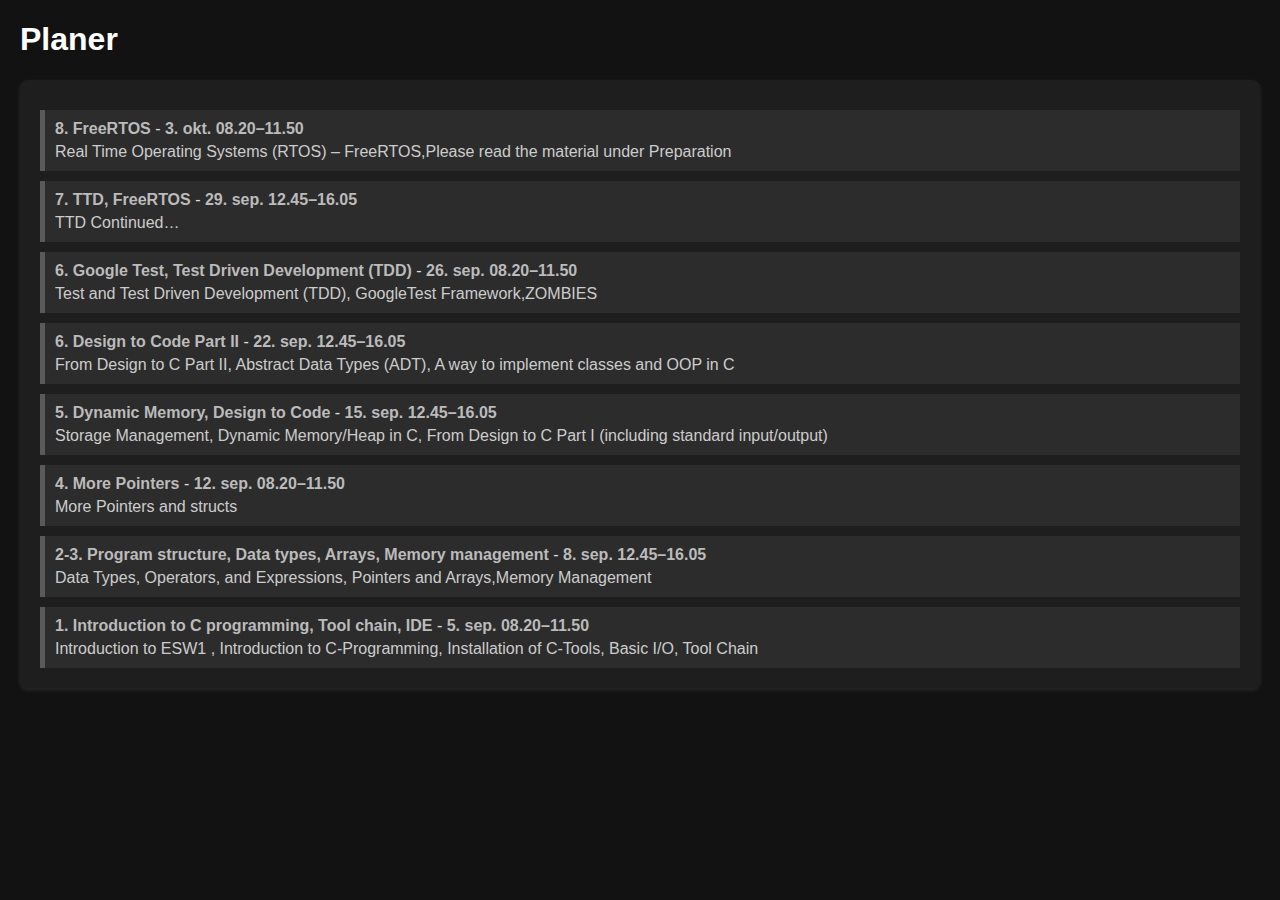
<file: index.html>
<!DOCTYPE html>
<html lang="en">
<head>
<meta charset="UTF-8">
<meta name="viewport" content="width=device-width, initial-scale=1.0">
<title>Planner</title>
<link rel="stylesheet" href="./css/style.css">
</head>
<body>
<h1>Planer</h1>

<div class="container">
    
    <a href="./Pages/Session9.html" class="event">
        <span class="tag">8. FreeRTOS</span> - <span class="date">3. okt. 08.20–11.50</span>
        <div class="description">
            Real Time Operating Systems (RTOS) – FreeRTOS,Please read the material under Preparation
        </div>
    </a>

    <a href="./Pages/Session8.html" class="event">
        <span class="tag">7. TTD, FreeRTOS</span> - <span class="date">29. sep. 12.45–16.05</span>
        <div class="description">
            TTD Continued…
        </div>
    </a>

    <a href="./Pages/Session7.html" class="event">
        <span class="tag">6. Google Test, Test Driven Development (TDD)</span> - <span class="date">26. sep. 08.20–11.50</span>
        <div class="description">
            Test and Test Driven Development (TDD), GoogleTest Framework,ZOMBIES
        </div>
    </a>

    <a href="./Pages/Session6.html" class="event">
        <span class="tag">6. Design to Code Part II</span> - <span class="date">22. sep. 12.45–16.05</span>
        <div class="description">
            From Design to C Part II, Abstract Data Types (ADT), A way to implement classes and OOP in C 
        </div>
    </a>

    <a href="./Pages/Session5.html" class="event">
        <span class="tag">5. Dynamic Memory, Design to Code</span> - <span class="date">15. sep. 12.45–16.05</span>
        <div class="description">
            Storage Management, Dynamic Memory/Heap in C, From Design to C Part I (including standard input/output)
        </div>
    </a>

    <a href="./Pages/Session4.html" class="event">
        <span class="tag">4. More Pointers</span> - <span class="date">12. sep. 08.20–11.50</span>
        <div class="description">
            More Pointers and structs
        </div>
    </a>

    <a href="./Pages/Session2.html" class="event">
        <span class="tag">2-3. Program structure, Data types, Arrays, Memory management</span> - <span class="date">8. sep. 12.45–16.05</span>
        <div class="description">
            Data Types, Operators, and Expressions, Pointers and Arrays,Memory Management
        </div>
    </a>

    <a href="./Pages/Session1.html" class="event">
        <span class="tag">1. Introduction to C programming, Tool chain, IDE</span> - <span class="date">5. sep. 08.20–11.50</span>
        <div class="description">
            Introduction to ESW1 , Introduction to C-Programming, Installation of C-Tools, Basic I/O, Tool Chain
        </div>
    </a>
</div>

</body>
</html>
</file>
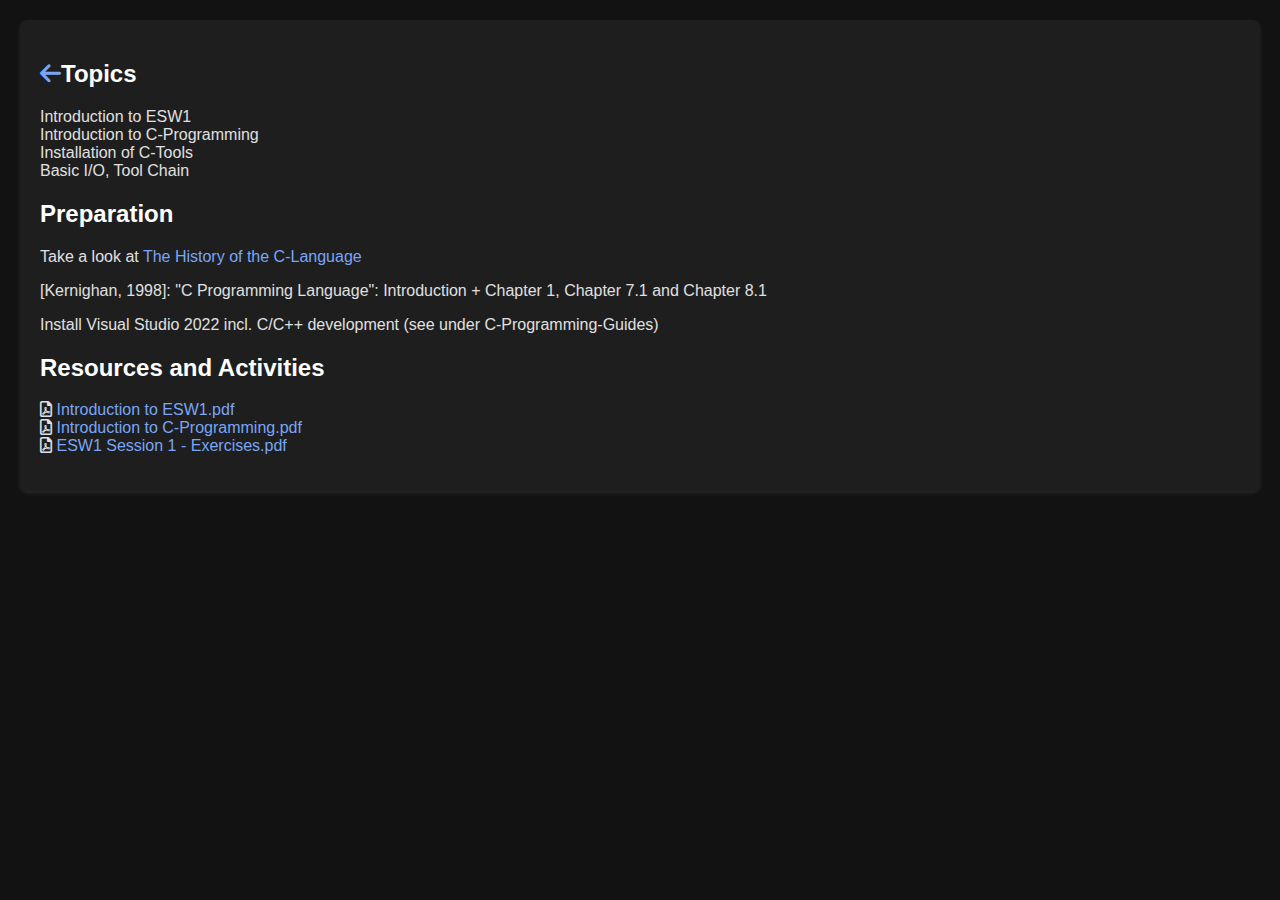
<file: Pages/Session1.html>
<!DOCTYPE html>
<html lang="en">
<head>
<meta charset="UTF-8">
<meta name="viewport" content="width=device-width, initial-scale=1.0">
<title>Introduction to C Programming</title>
<link rel="stylesheet" href="../css/style.css">
<link rel="stylesheet" href="https://cdnjs.cloudflare.com/ajax/libs/font-awesome/6.0.0-beta3/css/all.min.css">
</head>
<body>
<div class="content">
    <h2><a href="../index.html" class="back-icon"><i class="fas fa-arrow-left"></i></a>Topics</h2>
    <ul>
        <li>Introduction to ESW1</li>
        <li>Introduction to C-Programming</li>
        <li>Installation of C-Tools</li>
        <li>Basic I/O, Tool Chain</li>
    </ul>

    <h2>Preparation</h2>
    <p>Take a look at <a href="https://www.codingunit.com/the-history-of-the-c-language">The History of the C-Language</a></p>
    <p>[Kernighan, 1998]: "C Programming Language": Introduction + Chapter 1, Chapter 7.1 and Chapter 8.1</p>
    <p>Install Visual Studio 2022 incl. C/C++ development (see under C-Programming-Guides)</p>

    <h2>Resources and Activities</h2>
    <ul>
        <li><i class="far fa-file-pdf"></i> <a href="../Session1/Introduction to ESW 1.pdf">Introduction to ESW1.pdf</a></li>
        <li><i class="far fa-file-pdf"></i> <a href="../Session1/Introduction to C-Programming.pdf">Introduction to C-Programming.pdf</a></li>
        <li><i class="far fa-file-pdf"></i> <a href="../Session1/ESW1 Session 1 - Exercises.pdf">ESW1 Session 1 - Exercises.pdf</a></li>
    </ul>
</div>
</body>
</html>
</file>
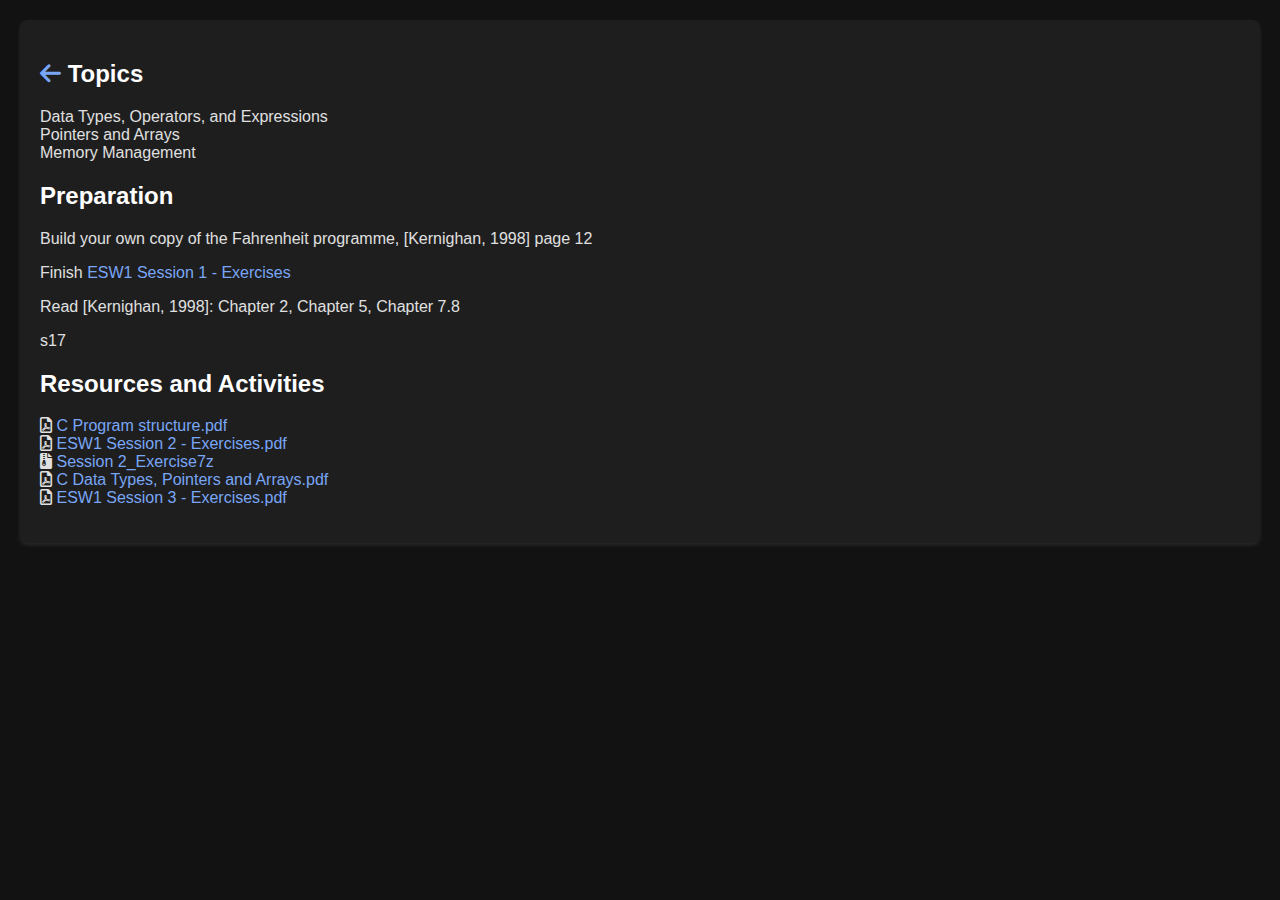
<file: Pages/Session2.html>
<!DOCTYPE html>
<html lang="en">
<head>
<meta charset="UTF-8">
<meta name="viewport" content="width=device-width, initial-scale=1.0">
<title>Session 2 - C Programming</title>
<link rel="stylesheet" href="../css/style.css">
<link rel="stylesheet" href="https://cdnjs.cloudflare.com/ajax/libs/font-awesome/6.0.0-beta3/css/all.min.css">
</head>
<body>
<div class="content">
    <h2><a href="../index.html" class="back-icon"><i class="fas fa-arrow-left"></i></a> Topics</h2>
    <ul>
        <li>Data Types, Operators, and Expressions</li>
        <li>Pointers and Arrays</li>
        <li>Memory Management</li>
    </ul>

    <h2>Preparation</h2>
    <p>Build your own copy of the Fahrenheit programme, [Kernighan, 1998] page 12</p>
    <p>Finish <a href="../Session1/ESW1 Session 1 - Exercises.pdf">ESW1 Session 1 - Exercises</a></p>
    <p>Read [Kernighan, 1998]: Chapter 2, Chapter 5, Chapter 7.8</p>
    <p>s17</p>

    <h2>Resources and Activities</h2>
    <ul>
        <li><i class="far fa-file-pdf"></i> <a href="../Session2-3/C Program structure.pdf">C Program structure.pdf</a></li>
        <li><i class="far fa-file-pdf"></i> <a href="../Session2-3/ESW1 Session 2 - Exercises.pdf">ESW1 Session 2 - Exercises.pdf</a></li>
        <li><i class="fa fa-file-archive"></i> <a href="../Session2-3/Session_2_Exercise.7z">Session 2_Exercise7z</a></li>
        <li><i class="far fa-file-pdf"></i> <a href="../Session2-3/C Data Types, Pointers and Arrays.pdf">C Data Types, Pointers and Arrays.pdf</a></li>
        <li><i class="far fa-file-pdf"></i> <a href="../Session2-3/ESW1 Session 3 - Exercises.pdf">ESW1 Session 3 - Exercises.pdf</a></li>
    </ul>
</div>
</body>
</html>
</file>
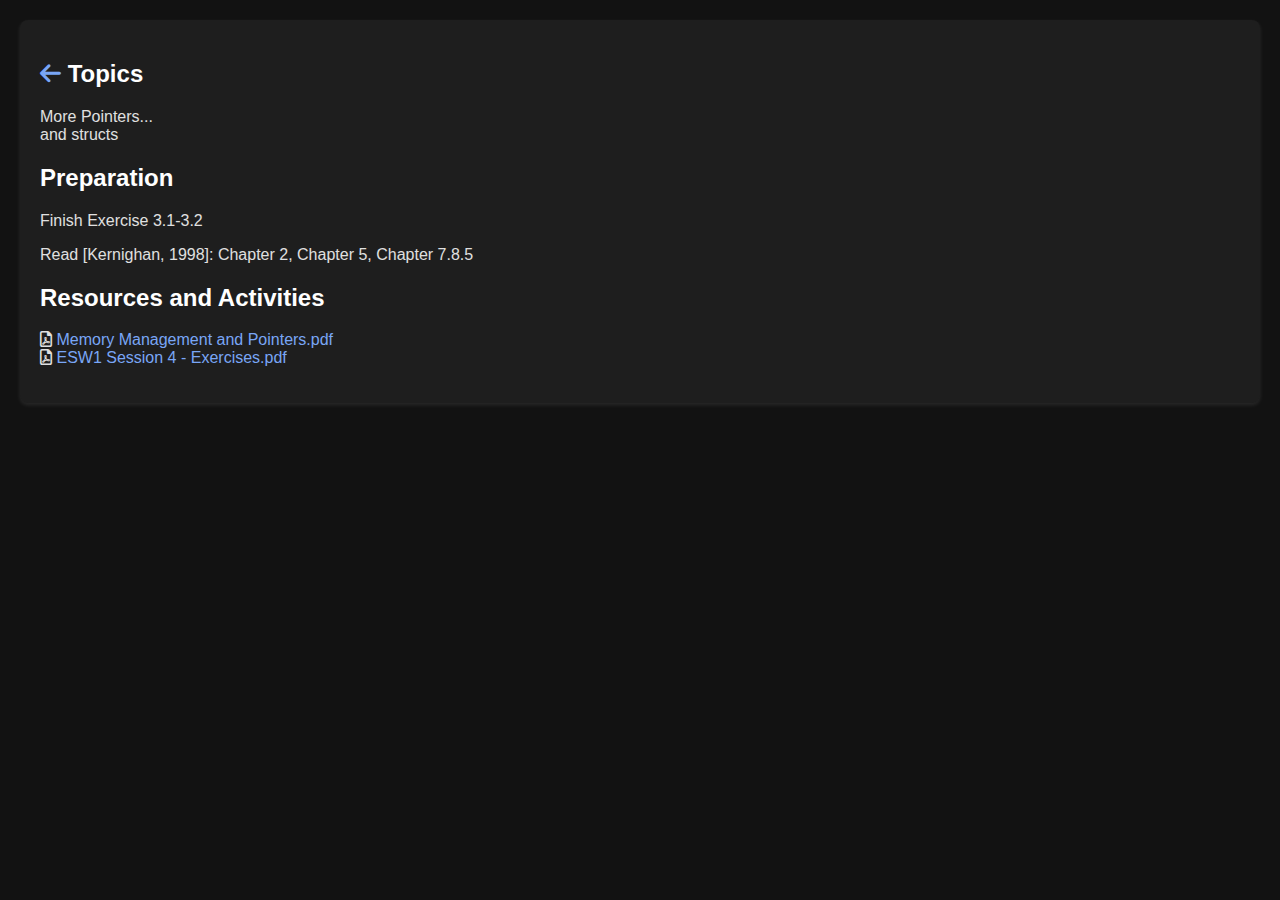
<file: Pages/Session4.html>
<!DOCTYPE html>
<html lang="en">
<head>
<meta charset="UTF-8">
<meta name="viewport" content="width=device-width, initial-scale=1.0">
<title>Session 2 - C Programming</title>
<link rel="stylesheet" href="../css/style.css">
<link rel="stylesheet" href="https://cdnjs.cloudflare.com/ajax/libs/font-awesome/6.0.0-beta3/css/all.min.css">
</head>
<body>
<div class="content">
    <h2><a href="../index.html" class="back-icon"><i class="fas fa-arrow-left"></i></a> Topics</h2>
    <ul>
        <li>More Pointers...</li>
        <li>and structs</li>
    </ul>

    <h2>Preparation</h2>
    <p>Finish Exercise 3.1-3.2</p>
    <p>Read [Kernighan, 1998]: Chapter 2, Chapter 5, Chapter 7.8.5</p>

    <h2>Resources and Activities</h2>
    <ul>
        <li><i class="far fa-file-pdf"></i> <a href="../Session4/Memory Management and Pointers.pdf">Memory Management and Pointers.pdf</a></li>
        <li><i class="far fa-file-pdf"></i> <a href="../Session4/ESW1 Session 4 - Exercises.pdf">ESW1 Session 4 - Exercises.pdf</a></li>
    </ul>
</div>
</body>
</html>
</file>
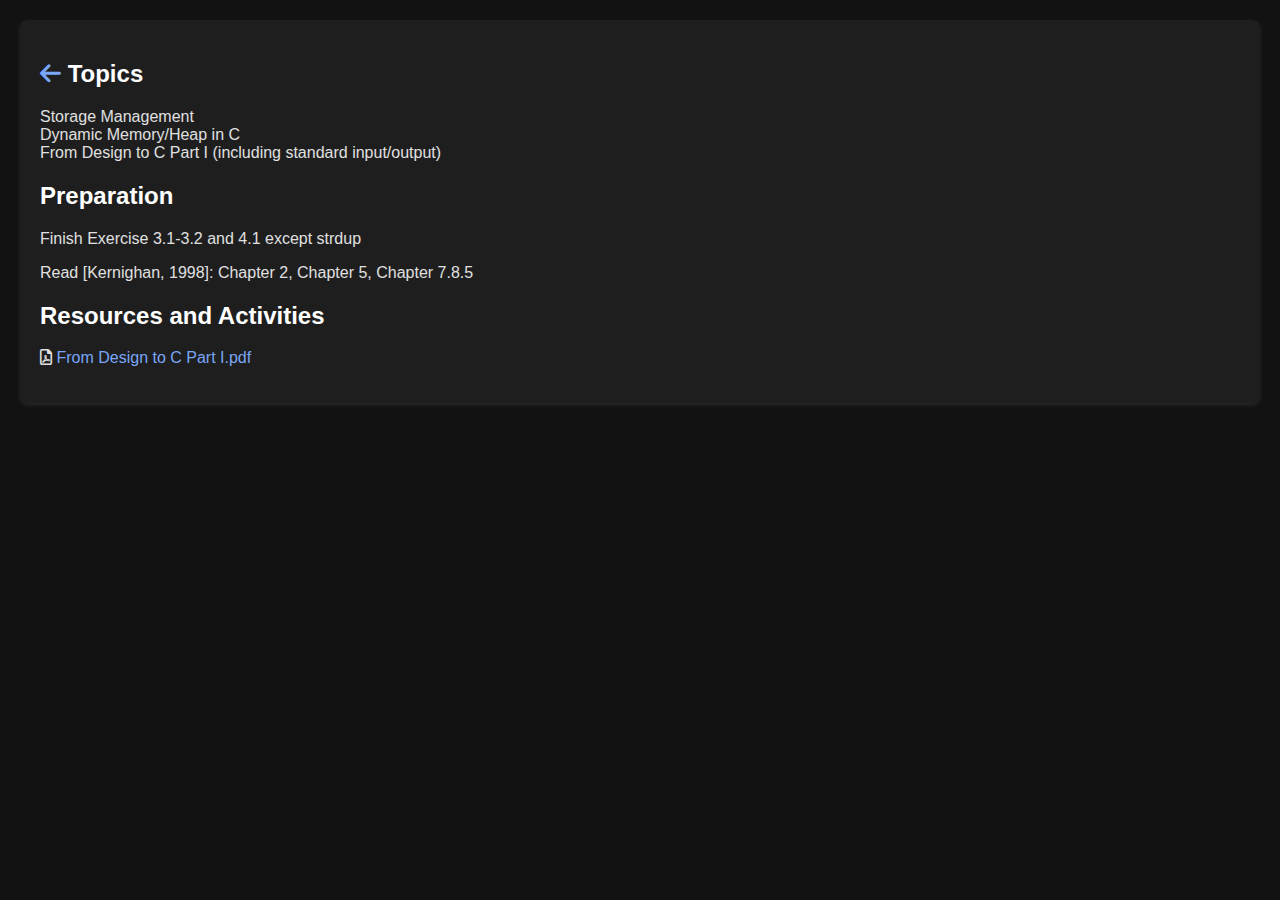
<file: Pages/Session5.html>
<!DOCTYPE html>
<html lang="en">
<head>
<meta charset="UTF-8">
<meta name="viewport" content="width=device-width, initial-scale=1.0">
<title>Session 2 - C Programming</title>
<link rel="stylesheet" href="../css/style.css">
<link rel="stylesheet" href="https://cdnjs.cloudflare.com/ajax/libs/font-awesome/6.0.0-beta3/css/all.min.css">
</head>
<body>
<div class="content">
    <h2><a href="../index.html" class="back-icon"><i class="fas fa-arrow-left"></i></a> Topics</h2>
    <ul>
        <li>Storage Management</li>
        <li>Dynamic Memory/Heap in C</li>
        <li>From Design to C Part I (including standard input/output)</li>
    </ul>

    <h2>Preparation</h2>
    <p>Finish Exercise 3.1-3.2 and 4.1 except strdup</p>
    <p>Read [Kernighan, 1998]: Chapter 2, Chapter 5, Chapter 7.8.5</p>

    <h2>Resources and Activities</h2>
    <ul>
        <li><i class="far fa-file-pdf"></i> <a href="../Session5/From Design to C Part I.pdf">From Design to C Part I.pdf</a></li>
    </ul>
</div>
</body>
</html>
</file>
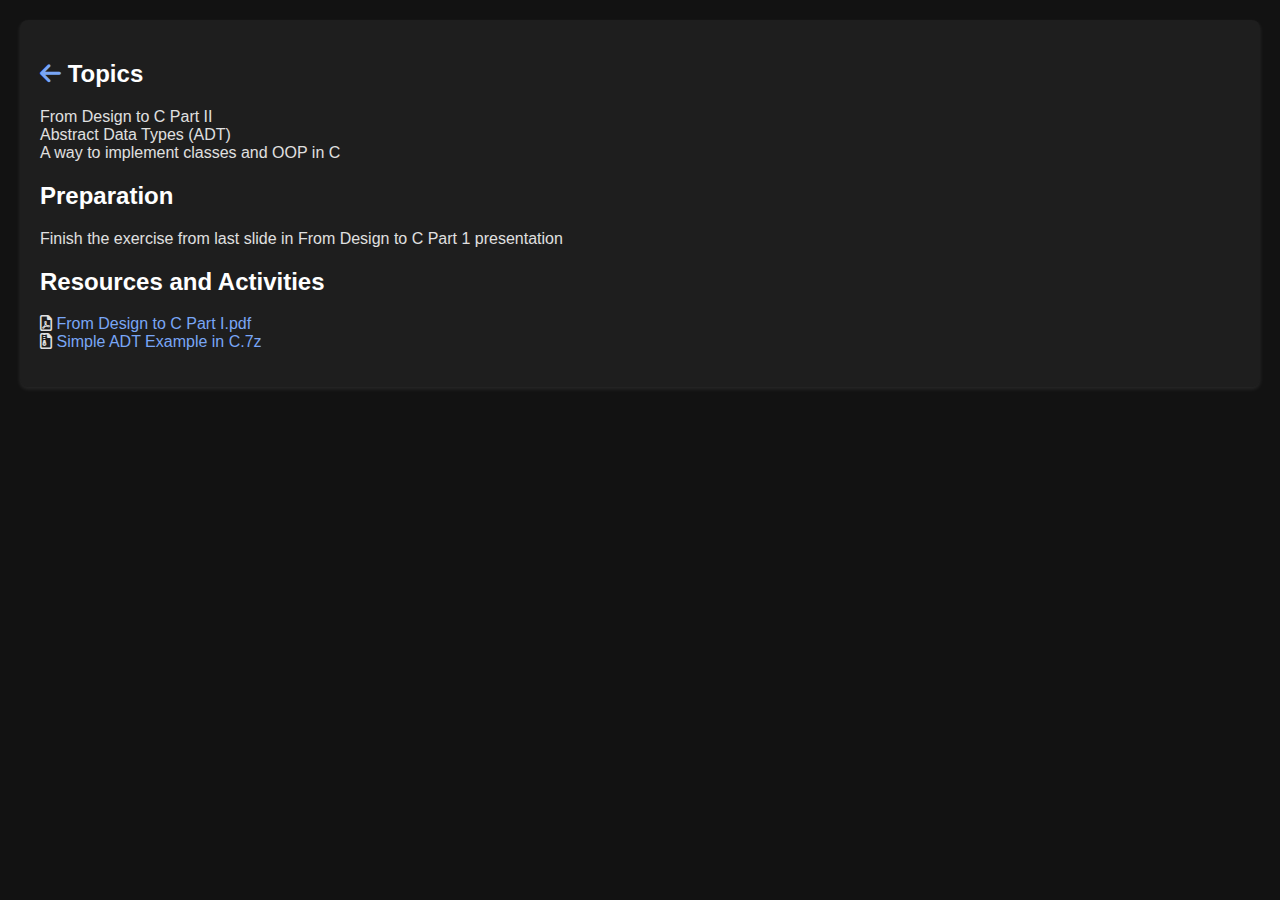
<file: Pages/Session6.html>
<!DOCTYPE html>
<html lang="en">
<head>
<meta charset="UTF-8">
<meta name="viewport" content="width=device-width, initial-scale=1.0">
<title>Session 2 - C Programming</title>
<link rel="stylesheet" href="../css/style.css">
<link rel="stylesheet" href="https://cdnjs.cloudflare.com/ajax/libs/font-awesome/6.0.0-beta3/css/all.min.css">
</head>
<body>
<div class="content">
    <h2><a href="../index.html" class="back-icon"><i class="fas fa-arrow-left"></i></a> Topics</h2>
    <ul>
        <li>From Design to C Part II</li>
        <li>Abstract Data Types (ADT)</li>
        <li>A way to implement classes and OOP in C</li>
    </ul>

    <h2>Preparation</h2>
    <p>Finish the exercise from last slide in From Design to C Part 1 presentation</p>

    <h2>Resources and Activities</h2>
    <ul>
        <li><i class="far fa-file-pdf"></i> <a href="../Session6/From Design to C Part II.pdf">From Design to C Part I.pdf</a></li>
        <li><i class="far fa-file-archive"></i> <a href="../Session6/Simple ADT Example in C.7z">Simple ADT Example in C.7z</a></li>
    </ul>
</div>
</body>
</html>
</file>
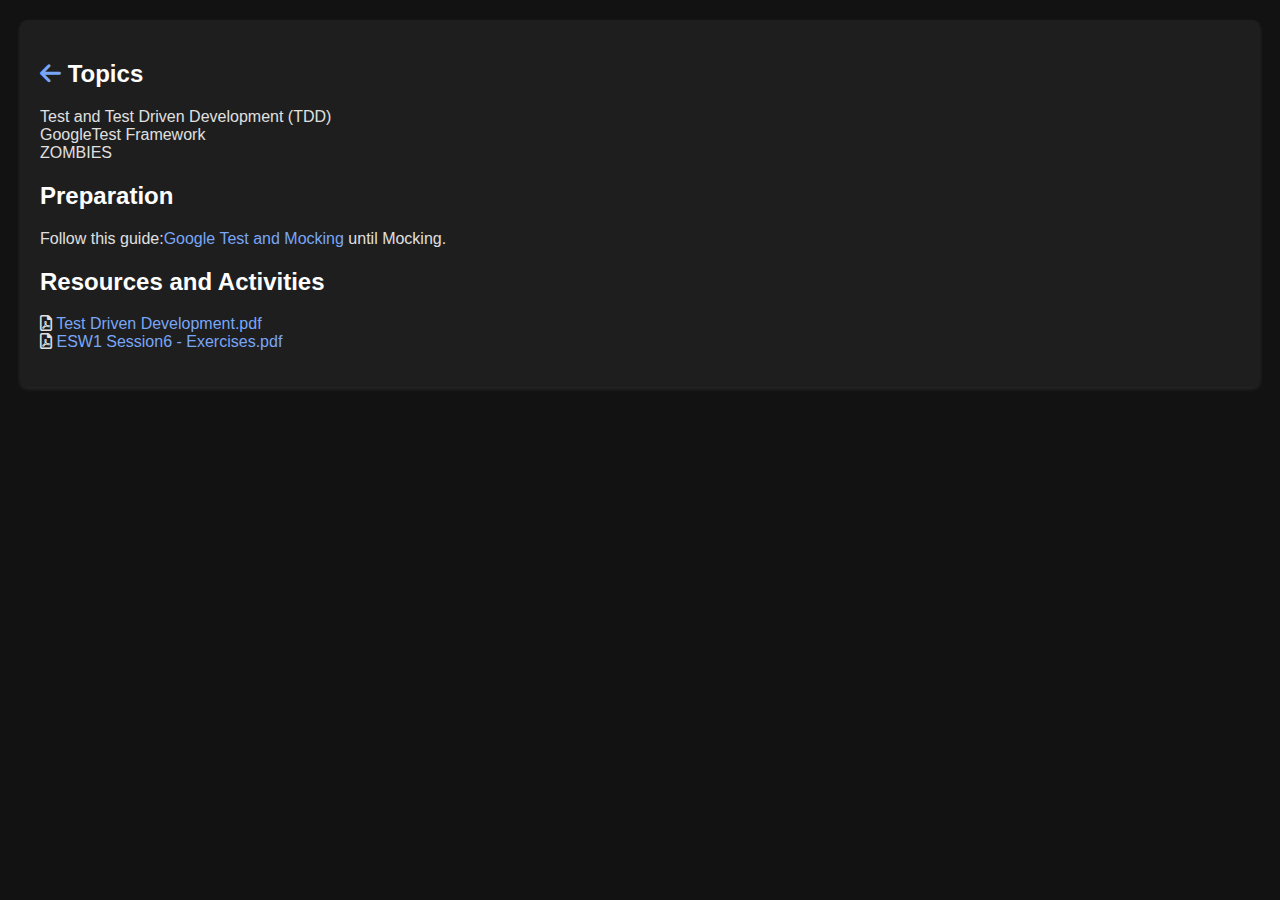
<file: Pages/Session7.html>
<!DOCTYPE html>
<html lang="en">
<head>
<meta charset="UTF-8">
<meta name="viewport" content="width=device-width, initial-scale=1.0">
<title>Session 2 - C Programming</title>
<link rel="stylesheet" href="../css/style.css">
<link rel="stylesheet" href="https://cdnjs.cloudflare.com/ajax/libs/font-awesome/6.0.0-beta3/css/all.min.css">
</head>
<body>
<div class="content">
    <h2><a href="../index.html" class="back-icon"><i class="fas fa-arrow-left"></i></a> Topics</h2>
    <ul>
        <li>Test and Test Driven Development (TDD)</li>
        <li>GoogleTest Framework</li>
        <li>ZOMBIES</li>
    </ul>

    <h2>Preparation</h2>
    <p>Follow this guide:<a href="https://via.itslearning.com/TreeLinks/TreeLinks/Index/02ffc17c-d84e-480c-ae69-46ede2c6a20c?sourceElementId=2428474&showContent=True">Google Test and Mocking</a> until Mocking.</p>

    <h2>Resources and Activities</h2>
    <ul>
        <li><i class="far fa-file-pdf"></i> <a href="../Session7/Test Driven Development.pdf">Test Driven Development.pdf</a></li>
        <li><i class="far fa-file-pdf"></i> <a href="../Session7/ESW1 Session 6 - Exercises.pdf">ESW1 Session6 - Exercises.pdf</a></li>
    </ul>
</div>
</body>
</html>
</file>
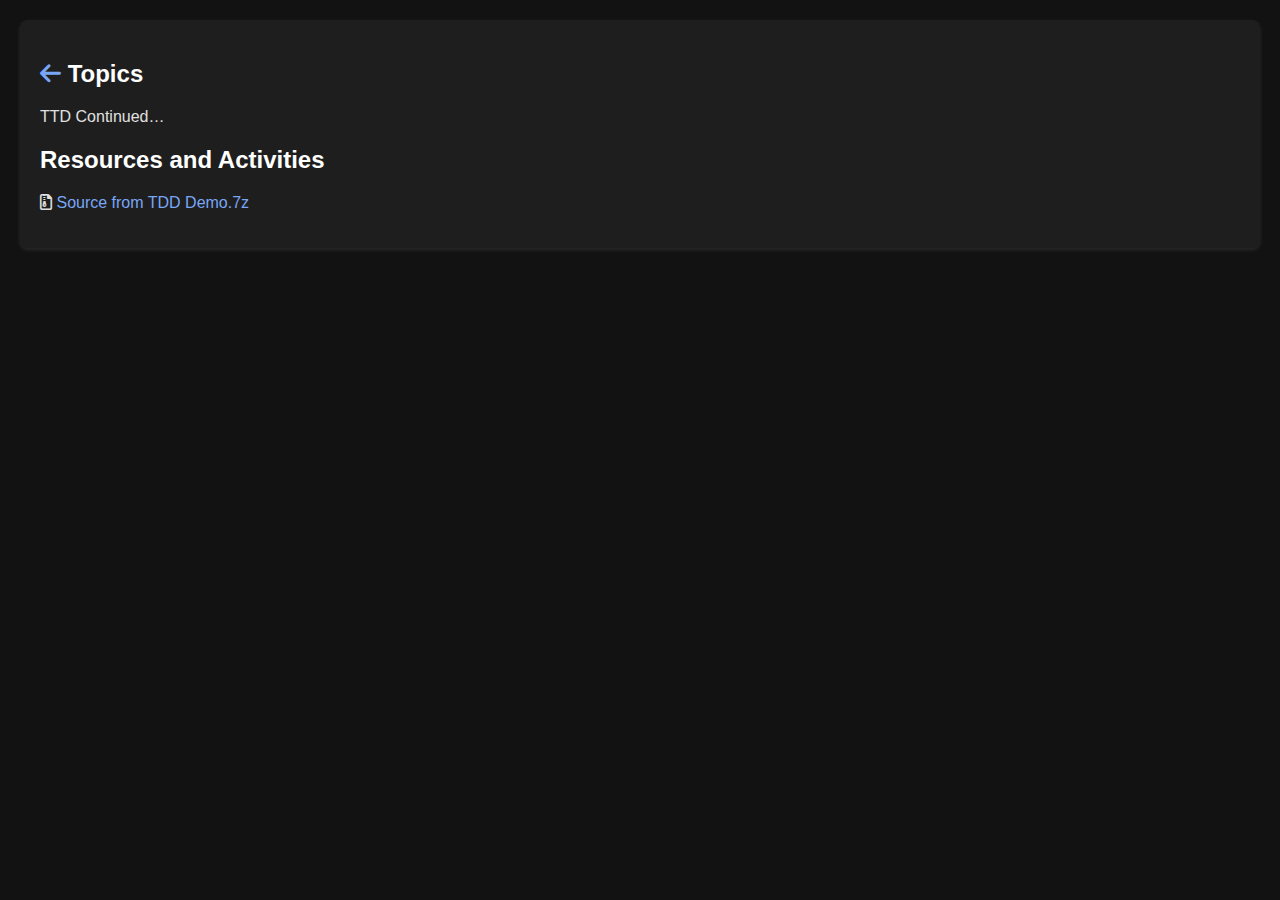
<file: Pages/Session8.html>
<!DOCTYPE html>
<html lang="en">
<head>
<meta charset="UTF-8">
<meta name="viewport" content="width=device-width, initial-scale=1.0">
<title>Session 2 - C Programming</title>
<link rel="stylesheet" href="../css/style.css">
<link rel="stylesheet" href="https://cdnjs.cloudflare.com/ajax/libs/font-awesome/6.0.0-beta3/css/all.min.css">
</head>
<body>
<div class="content">
    <h2><a href="../index.html" class="back-icon"><i class="fas fa-arrow-left"></i></a> Topics</h2>
    <ul>
        <li>TTD Continued…</li>
    </ul>

    <h2>Resources and Activities</h2>
    <ul>
        <li><i class="far fa-file-archive"></i> <a href="../Session8/Source from TDD Demo.7z">Source from TDD Demo.7z</a></li>
    </ul>
</div>
</body>
</html>
</file>
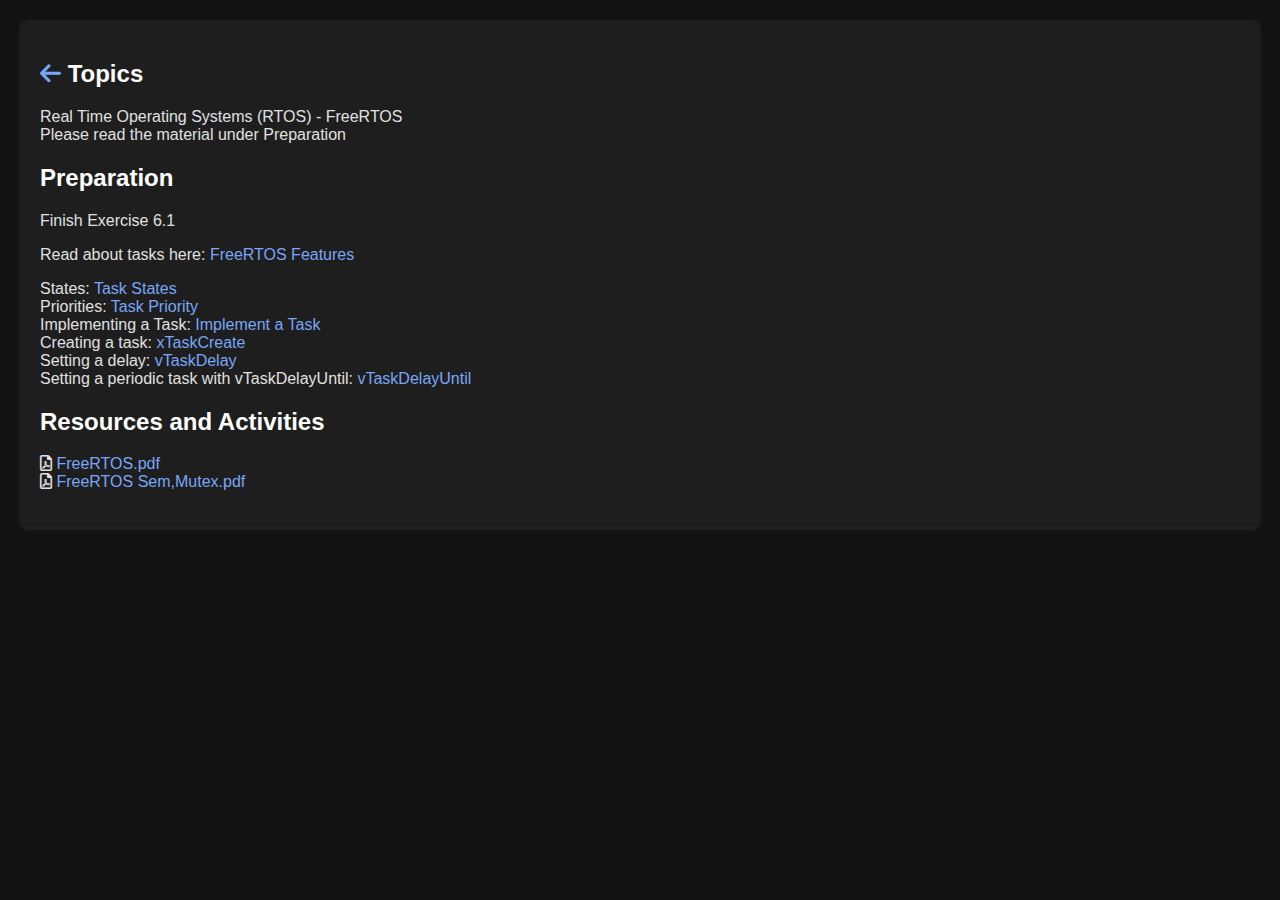
<file: Pages/Session9.html>
<!DOCTYPE html>
<html lang="en">
<head>
<meta charset="UTF-8">
<meta name="viewport" content="width=device-width, initial-scale=1.0">
<title>Session 2 - C Programming</title>
<link rel="stylesheet" href="../css/style.css">
<link rel="stylesheet" href="https://cdnjs.cloudflare.com/ajax/libs/font-awesome/6.0.0-beta3/css/all.min.css">
</head>
<body>
<div class="content">
    <h2><a href="../index.html" class="back-icon"><i class="fas fa-arrow-left"></i></a> Topics</h2>
    <ul>
        <li>Real Time Operating Systems (RTOS) - FreeRTOS</li>
        <li>Please read the material under Preparation</li>
    </ul>

    <h2>Preparation</h2>
    <p>Finish Exercise 6.1</p>
    <p>Read about tasks here: <a href="https://www.freertos.org/features.html">FreeRTOS Features</a></p>
    <ul>
        <li>States: <a href="https://www.freertos.org/RTOS-task-states.html">Task States</a></li>
        <li>Priorities: <a href="https://www.freertos.org/RTOS-task-priority.html">Task Priority</a></li>
        <li>Implementing a Task: <a href="https://www.freertos.org/implementing-a-FreeRTOS-task.html">Implement a Task</a></li>
        <li>Creating a task: <a href="https://www.freertos.org/a00125.html">xTaskCreate</a></li>
        <li>Setting a delay: <a href="https://www.freertos.org/a00127.html">vTaskDelay</a></li>
        <li>Setting a periodic task with vTaskDelayUntil: <a href="https://www.freertos.org/vtaskdelayuntil.html">vTaskDelayUntil</a></li>
    </ul>

    <h2>Resources and Activities</h2>
    <ul>
        <li><i class="far fa-file-pdf"></i> <a href="../Session9/FreeRTOS.pdf">FreeRTOS.pdf</a></li>
        <li><i class="far fa-file-pdf"></i> <a href="../Session9/FreeRTOS Sem, Mutex.pdf">FreeRTOS Sem,Mutex.pdf</a></li>
    </ul>
</div>
</body>
</html>
</file>
<file: css/style.css>
body {
    font-family: Arial, sans-serif;
    margin: 20px;
    background-color: #121212; /* Dark grey background for the body */
    color: #e0e0e0; /* Light grey text color for general readability */
}

.container, .content {
    background: #1e1e1e; /* Slightly lighter grey than the body for the container and content */
    border-radius: 8px;
    box-shadow: 0 2px 4px rgba(255,255,255,0.1); /* Lighter shadow for a "lifted" effect */
    margin-bottom: 20px;
    padding: 20px;
}

h1, h2 {
    color: #fff; /* White color for headings */
}

.event {
    display: block;
    background-color: #2c2c2c; /* Even lighter grey for events to differentiate from the container */
    padding: 10px;
    border-left: 5px solid #5a5a5a; /* Grey border to the left */
    text-decoration: none; /* Removes underline from links */
    color: inherit; /* Inherits text color from parent elements */
    margin-top: 10px;
}

.event:hover {
    background-color: #3a3a3a; /* Slightly lighter grey on hover */
}

.tag, .title, .date, .info {
    color: #bbb; /* Brighter grey for important tag elements and titles */
    font-weight: bold;
}

.description, .info {
    margin-top: 5px;
    color: #ccc; /* Lighter grey for descriptions and info to ensure readability */
}

.header {
    background-color: #333; /* Dark grey for header */
    color: #fff; /* White text */
    padding: 10px;
    font-size: 20px;
    text-align: center; /* Centering the header text */
}

.section {
    margin-bottom: 15px; /* Space between sections */
}

.resource-link {
    color: #79a6f6; /* Ensuring consistency across all link types */
    text-decoration: none;
}

.resource-link:hover {
    color: #bbd0f8;
}

ul {
    list-style-type: none; /* Remove default bullet points */
    padding: 0; /* Remove default padding */
}

a {
    color: #79a6f6; /* Changed to a lighter, more vibrant blue */
    text-decoration: none;
}

a:hover {
    color: #bbd0f8; /* Even lighter on hover */
}
</file>
